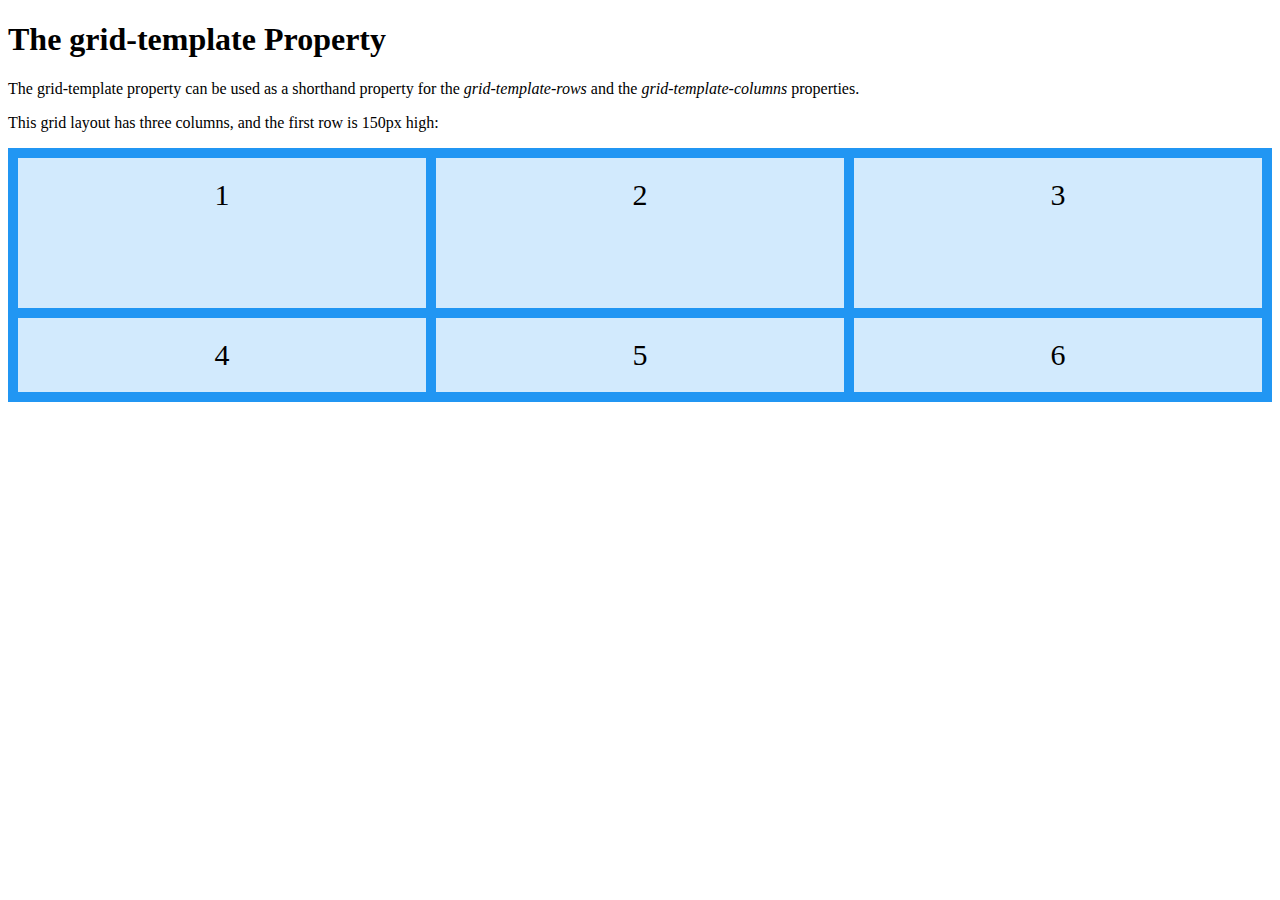
<file: pages/examples/example-1.html>
<!DOCTYPE html>
<html>
<head>
    <link rel="stylesheet" href="/css/examples-1.css">
</head>
<body>

<h1>The grid-template Property</h1>

<p>The grid-template property can be used as a shorthand property for the <em>grid-template-rows</em> and the <em>grid-template-columns</em> properties.</p>
<p>This grid layout has three columns, and the first row is 150px high:</p>

<div class="grid-container">
  <div class="item1">1</div>
  <div class="item2">2</div>
  <div class="item3">3</div>  
  <div class="item4">4</div>
  <div class="item5">5</div>
  <div class="item6">6</div>
</div>

</body>
</html>
</file>
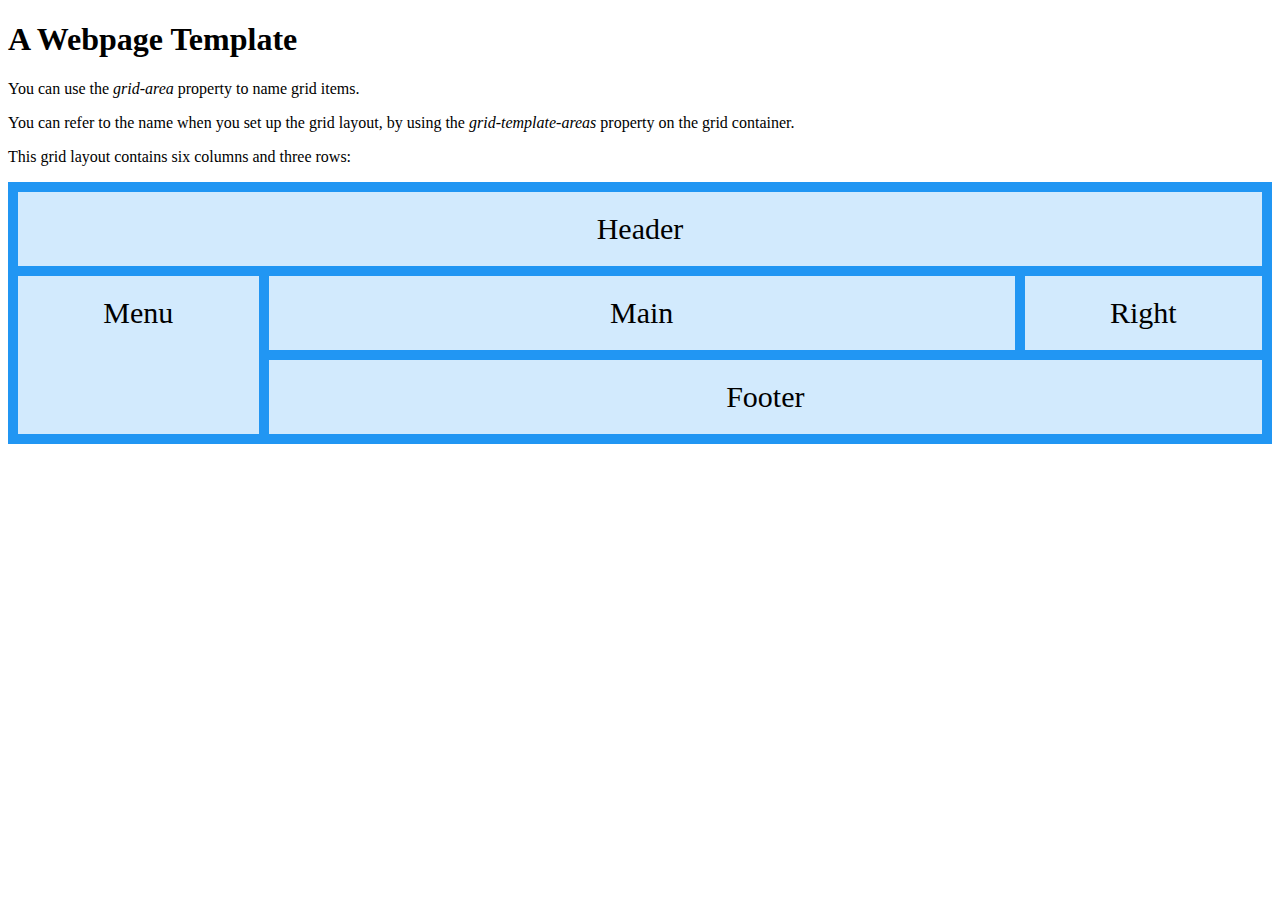
<file: pages/examples/example-2.html>
<!DOCTYPE html>
<html lang="en">
<head>
    <meta charset="UTF-8">
    <meta http-equiv="X-UA-Compatible" content="IE=edge">
    <meta name="viewport" content="width=device-width, initial-scale=1.0">
    <title>GRID AREAS</title>
    <link rel="stylesheet" href="/css/examples-2.css">
</head>
<body>
    <!DOCTYPE html>
<html>
<head>

</head>
<body>

<h1>A Webpage Template</h1>

<p>You can use the <em>grid-area</em> property to name grid items.</p>
<p>You can refer to the name when you set up the grid layout, by using the <em>grid-template-areas</em> property on the grid container.</p>
<p>This grid layout contains six columns and three rows:</p>

<div class="grid-container">
  <div class="item1">Header</div>
  <div class="item2">Menu</div>
  <div class="item3">Main</div>  
  <div class="item4">Right</div>
  <div class="item5">Footer</div>
</div>

</body>
</html>
</body>
</html>
</file>
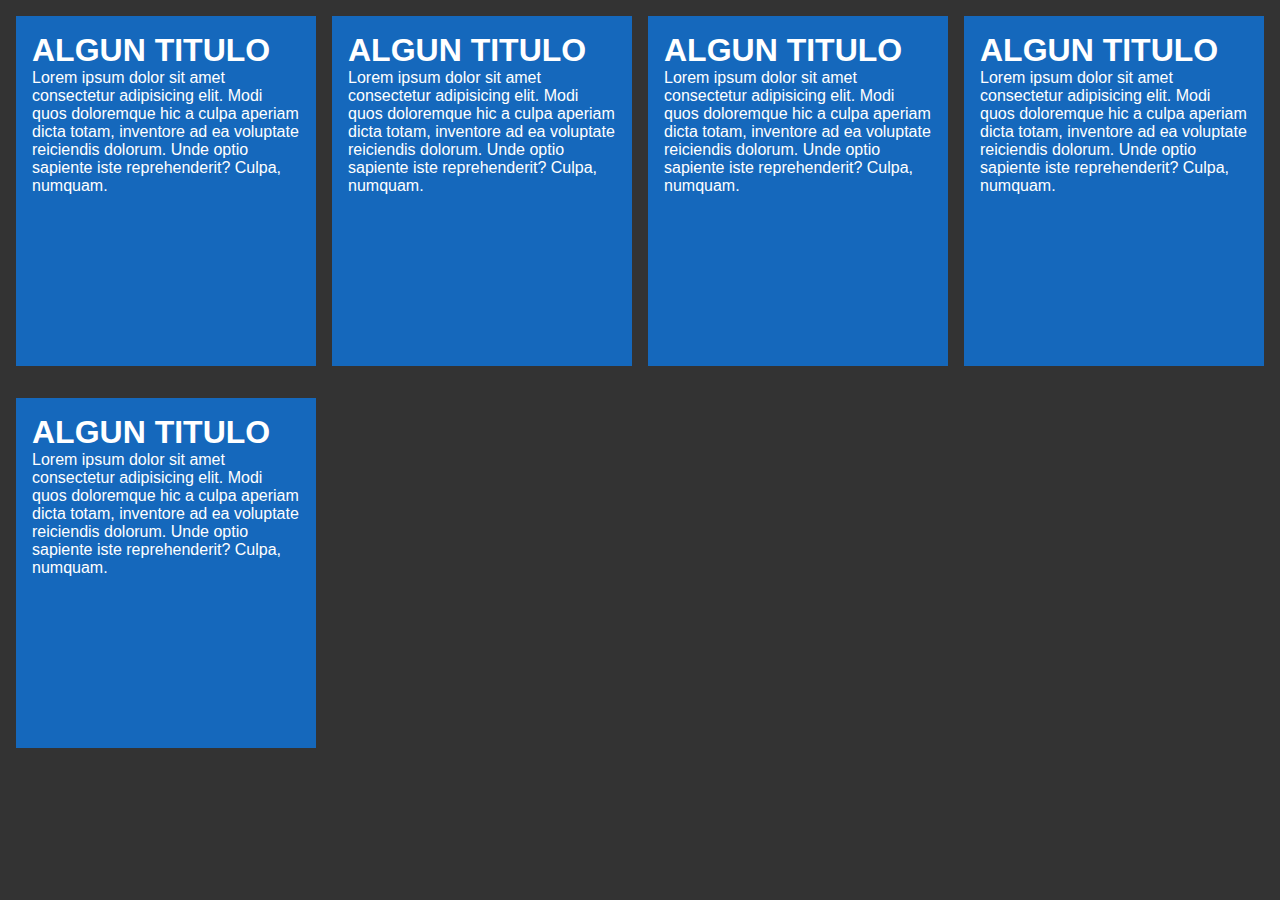
<file: pages/examples/example-3.html>
<!DOCTYPE html>
<html lang="en">
<head>
    <meta charset="UTF-8">
    <meta http-equiv="X-UA-Compatible" content="IE=edge">
    <meta name="viewport" content="width=device-width, initial-scale=1.0">
    <title>Grid responsive</title>
    <link rel="stylesheet" href="/css/styles.css">
    <link rel="stylesheet" href="/css/examples-3.css">
</head>
<body>
    <div class="grid-container-responsive">
        <div class="grid-item">
            <h1>ALGUN TITULO</h1>
            <p>Lorem ipsum dolor sit amet consectetur adipisicing elit. Modi quos doloremque hic a culpa aperiam dicta totam, inventore ad ea voluptate reiciendis dolorum. Unde optio sapiente iste reprehenderit? Culpa, numquam.</p>
        </div>
        <div class="grid-item">
            <h1>ALGUN TITULO</h1>
            <p>Lorem ipsum dolor sit amet consectetur adipisicing elit. Modi quos doloremque hic a culpa aperiam dicta totam, inventore ad ea voluptate reiciendis dolorum. Unde optio sapiente iste reprehenderit? Culpa, numquam.</p>
        </div>
        <div class="grid-item">
            <h1>ALGUN TITULO</h1>
            <p>Lorem ipsum dolor sit amet consectetur adipisicing elit. Modi quos doloremque hic a culpa aperiam dicta totam, inventore ad ea voluptate reiciendis dolorum. Unde optio sapiente iste reprehenderit? Culpa, numquam.</p>
        </div>
        <div class="grid-item">
            <h1>ALGUN TITULO</h1>
            <p>Lorem ipsum dolor sit amet consectetur adipisicing elit. Modi quos doloremque hic a culpa aperiam dicta totam, inventore ad ea voluptate reiciendis dolorum. Unde optio sapiente iste reprehenderit? Culpa, numquam.</p>
        </div>
        <div class="grid-item">
            <h1>ALGUN TITULO</h1>
            <p>Lorem ipsum dolor sit amet consectetur adipisicing elit. Modi quos doloremque hic a culpa aperiam dicta totam, inventore ad ea voluptate reiciendis dolorum. Unde optio sapiente iste reprehenderit? Culpa, numquam.</p>
        </div>
    </div>
</body>
</html>
</file>
<file: css/examples-1.css>
.grid-container {
  display: grid;
  grid-template: 150px / auto auto auto;
  grid-gap: 10px;
  background-color: #2196F3;
  padding: 10px;
}

.grid-container > div {
  background-color: rgba(255, 255, 255, 0.8);
  text-align: center;
  padding: 20px 0;
  font-size: 30px;
}
</file>
<file: css/examples-2.css>
.item1 { grid-area: header; }
.item2 { grid-area: menu; }
.item3 { grid-area: main; }
.item4 { grid-area: right; }
.item5 { grid-area: footer; }

.grid-container {
  display: grid;
  grid-template-areas:
  'header header header header header header'
  'menu main main main main  right'
  'menu footer footer footer footer footer';
  grid-gap: 10px;
  background-color: #2196F3;
  padding: 10px;
}

.grid-container > div {
  background-color: rgba(255, 255, 255, 0.8);
  text-align: center;
  padding: 20px 0;
  font-size: 30px;
}
</file>
<file: css/styles.css>
* {
    padding: 0;
    margin: 0;
    box-sizing: border-box;
}

body {
    background-color: #333;
    color: white;
    font-family: Geneva, Tahoma, sans-serif
}
main {
    padding: 1.5rem;
}
.grid-container {
    display: grid;
    /* grid-template-columns: 150px 300px;
    grid-template-rows: 200px 100px; */
    grid-auto-flow: column;
    row-gap: 1rem;
    column-gap: 2rem;
}

[class*="grid-element"] {
    border: 1px solid dodgerblue;
    padding: 10px;
}

.main-header {
    height: 40px;
    background-color: dodgerblue;
    color: white;
}
.nav-list {
    height: 100%;
    display: flex;
}
.nav-list > li {
    list-style: none;
    
}
.nav-item {
    display: flex;
    padding: 10px;
    color: white;
    text-decoration: none;
}
</file>
<file: css/examples-3.css>
.grid-container-responsive {
    padding: 1rem;
    display: grid;
    column-gap: 1rem;
    row-gap: 2rem;
    grid-auto-rows: 350px;
    grid-template-columns: repeat(auto-fit, minmax(250px, 1fr));

}

.grid-container-responsive .grid-item {
    background-color: rgb(21, 104, 188);
    padding: 1rem;
}
</file>
